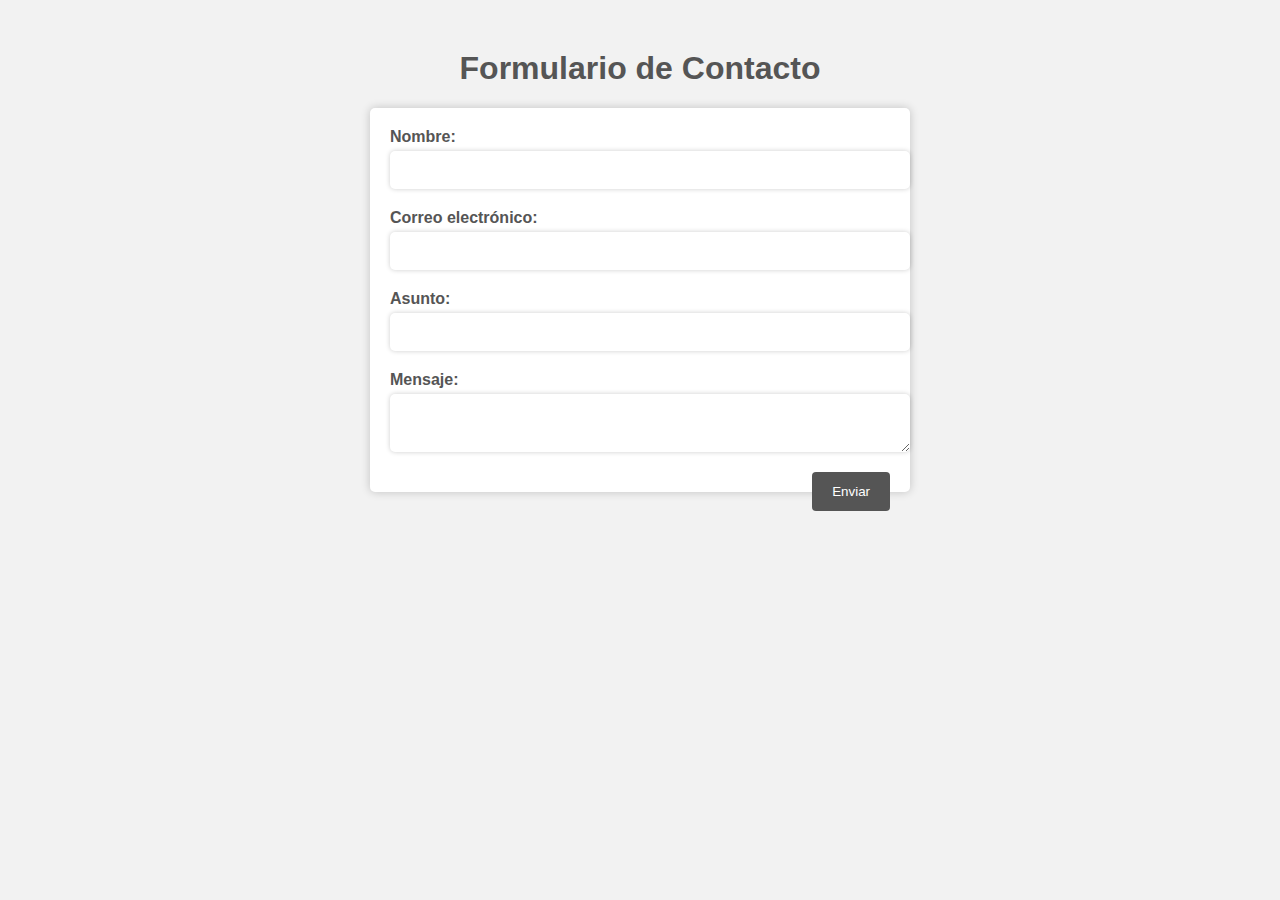
<file: form.html>
<!DOCTYPE html>
<html>
<head>
	<title>Formulario de Contacto</title>
	<style>
		body {
			background-color: #f2f2f2;
			font-family: Arial, sans-serif;
		}

		h1 {
			text-align: center;
			color: #555;
			margin-top: 50px;
		}

		form {
			background-color: #fff;
			border-radius: 5px;
			box-shadow: 0 0 10px rgba(0, 0, 0, 0.2);
			padding: 20px;
			max-width: 500px;
			margin: 0 auto;
		}

		label {
			display: block;
			font-size: 16px;
			font-weight: bold;
			margin-bottom: 5px;
			color: #555;
		}

		input[type="text"], input[type="email"], textarea {
			display: block;
			width: 100%;
			padding: 10px;
			font-size: 16px;
			border-radius: 5px;
			border: none;
			box-shadow: 0 0 5px rgba(0, 0, 0, 0.2);
			margin-bottom: 20px;
		}

		input[type="submit"] {
			background-color: #555;
			color: #fff;
			padding: 12px 20px;
			border: none;
			border-radius: 4px;
			cursor: pointer;
			float: right;
			transition: background-color 0.3s ease-in-out;
		}

		input[type="submit"]:hover {
			background-color: #333;
		}
	</style>
</head>
<body>
	<h1>Formulario de Contacto</h1>
	<form id="contact-form">
		<label for="name">Nombre:</label>
		<input type="text" id="name" name="name" required>

		<label for="email">Correo electrónico:</label>
		<input type="email" id="email" name="email" required>

		<label for="subject">Asunto:</label>
		<input type="text" id="subject" name="subject" required>

		<label for="message">Mensaje:</label>
		<textarea id="message" name="message" required></textarea>

		<input type="submit" value="Enviar">
	</form>

	<script>
		document.getElementById("contact-form").addEventListener("submit", function(event) {
			event.preventDefault();
			var name = document.getElementById("name").value;
			var email = document.getElementById("email").value;
			var subject = document.getElementById("subject").value;
			var message = document.getElementById("message").value;

			var link = "zepcion@gmail.com"
				     + "?subject=" + encodeURIComponent(subject)
				     + "&body=" + encodeURIComponent("Nombre: " + name + "\n" + "Correo electrónico: " + email + "\n" + "Mensaje: " + message);

			window.location.href = link;
		});
	</script>
</body>
</html>
</file>
